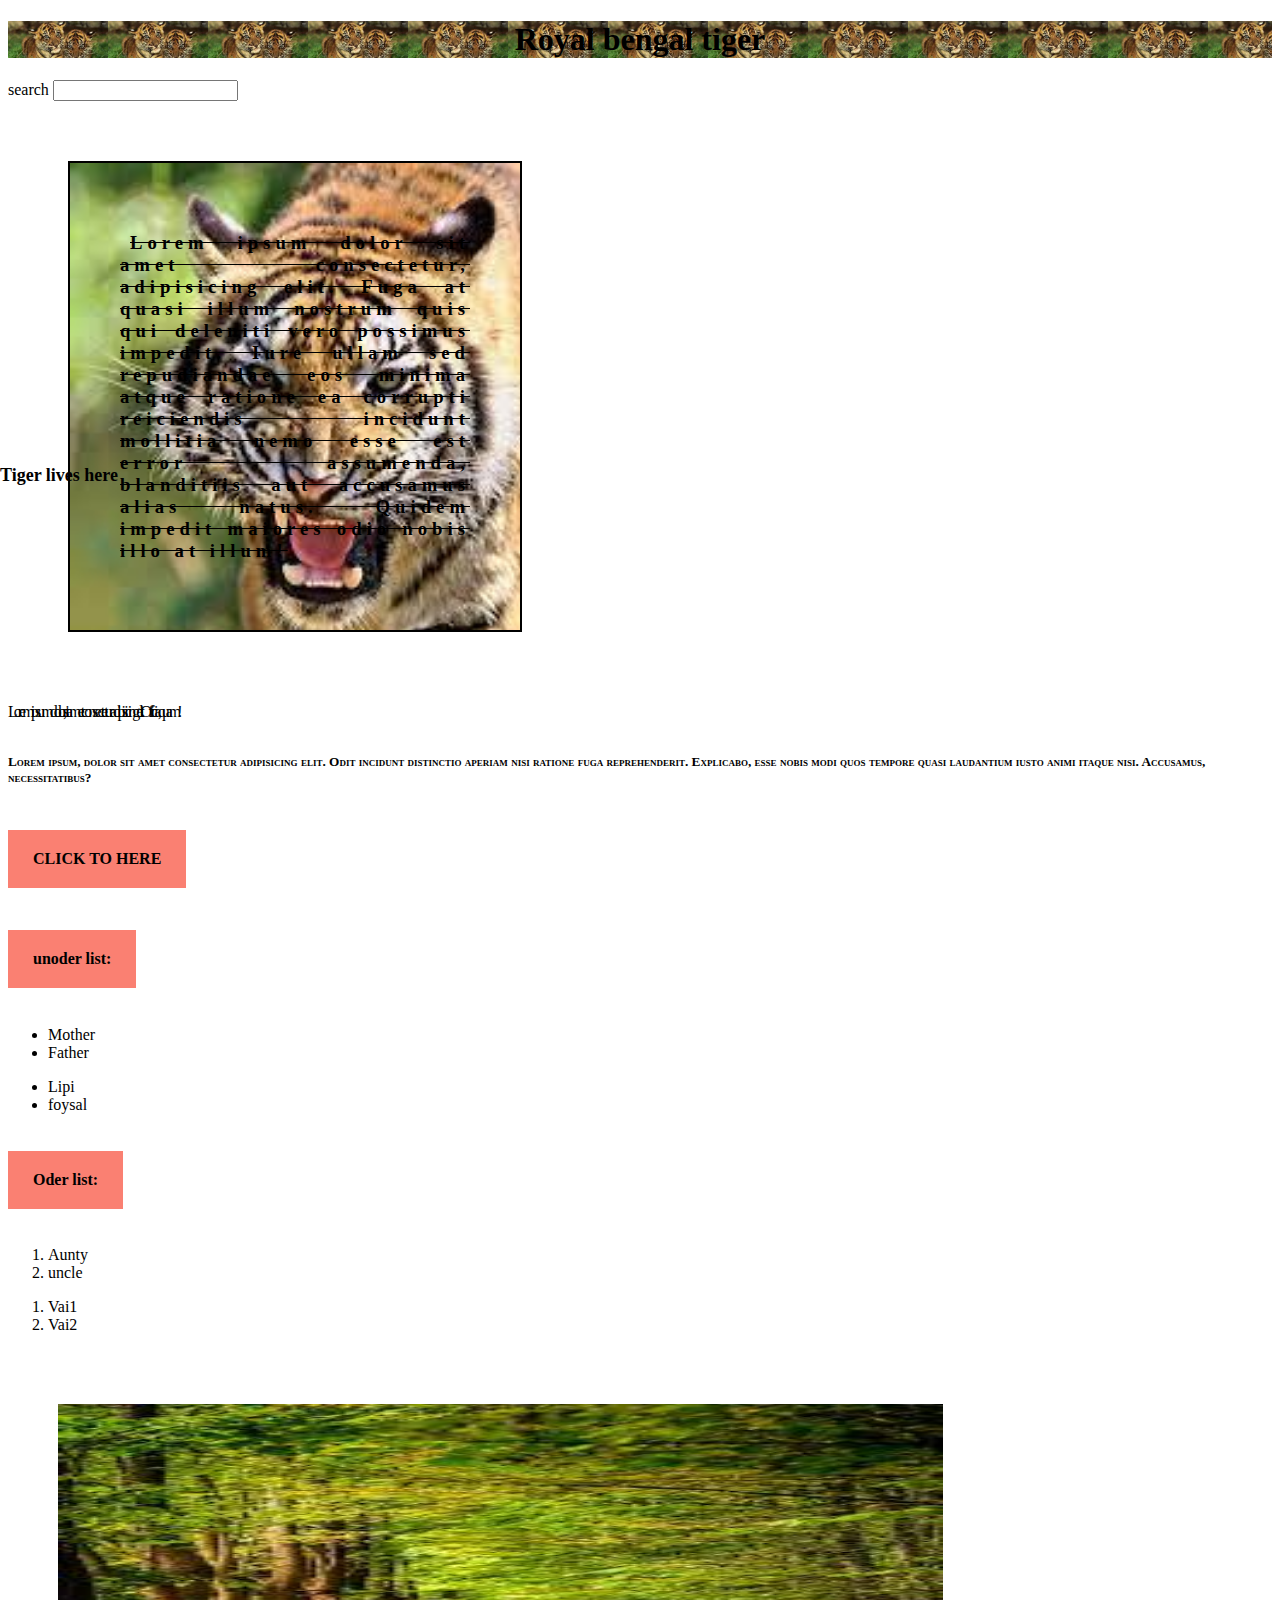
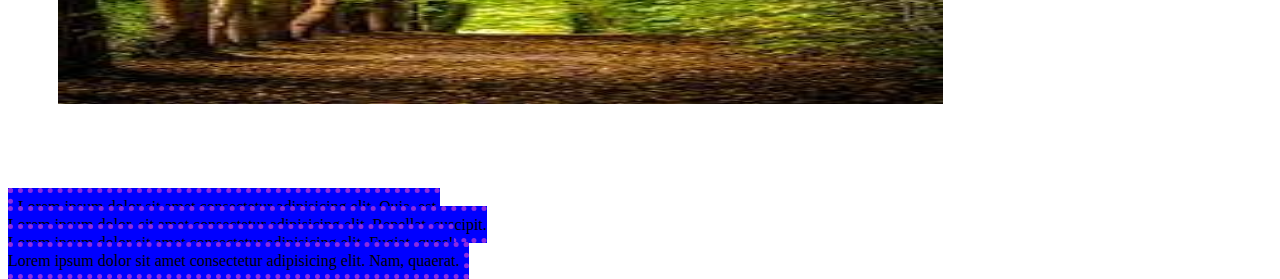
<file: 02/index.html>
<!DOCTYPE html>
<html lang="en">
<head>
    <meta charset="UTF-8">
    <meta http-equiv="X-UA-Compatible" content="IE=edge">
    <meta name="viewport" content="width=device-width, initial-scale=1.0">
    <title>Document</title>
</head>
<style>
    h1{
        text-align: center;
        background-image:url("../images\ \(5\).jpg");
        background-repeat: repeat-x;
        background-position-x:left;
        background-size: 100px;
    }
    div{
        border:2px solid black;
        padding:50px;
        width:350px;
        text-align:justify;
        text-decoration: line-through;
        color:black;
        text-indent: 10px;
        letter-spacing:5px ;
        margin: 60px;
        background-image:url("../images.jpg") ;
        background-size: 550px;
        background-repeat: no-repeat;
        
    }
    p{ 
        line-height: 2.5;
        letter-spacing:-4px;
    }
    h5{
        font-variant: small-caps;
    }
    h4{
        background-color: salmon;
        color:black;
        padding: 20px 25px;
        text-align: right;
        font-weight: bolder;
        display: inline-block;
    }
    h2.img-container{
        position: relative;
        width: 100%;
    
    }
    h2.text-center{
    left:0;
    top:50%;
     text-align: center;
     font-size: 18px;
     position: absolute;
    }
    img{
        width: 70%;
        height: 300px;
        padding: 50px;

    }
#overflow{
        padding: 5px;
        background-color: blue;
        width: 20px;
        border: 5px dotted blueviolet;
    }
</style>
<body>
    <h1>Royal bengal tiger</h1>
    <span>search</span>
    <input placeholder="">
    <div>    
     <h3>Lorem ipsum dolor sit amet consectetur, adipisicing elit. Fuga at quasi illum nostrum quis qui deleniti vero possimus impedit. Iure ullam sed repudiandae eos minima atque ratione ea corrupti reiciendis incidunt mollitia nemo esse est error assumenda, blanditiis aut accusamus alias natus. Quidem impedit maiores odio nobis illo at illum!</p>
     </div>
     <p> Lorem ipsum dolor, sit amet consectetur adipisicing elit. Officia, quam!</p> 
     <h5>Lorem ipsum, dolor sit amet consectetur adipisicing elit. Odit incidunt distinctio aperiam nisi ratione fuga reprehenderit. Explicabo, esse nobis modi quos tempore quasi laudantium iusto animi itaque nisi. Accusamus, necessitatibus?</h5>
        <h4 a href="../tiger.com" target="_blank">CLICK TO HERE</h4><br>
        <h4>unoder list:</h4>
        <ul class="circle">
            <li>Mother</li>
            <li>Father</li>
        </ul>
        <ul class="square">
            <li>Lipi</li>
            <li>foysal</li>
        </ul>
        <h4>Oder list:</h4>
        <ol class="roman">
            <li>Aunty</li>
            <li>uncle</li>
        </ol>
        <ol class="alpha">
            <li>Vai1</li>
            <li>Vai2</li>
        </ol>
        <h2 class="img-container">
         <img src="../download (1).jpg" alt="download(1).jpg">
         <h2 class="text-center"> Tiger lives here</h2></h2>
         <br>
        <a id="overflow">Lorem ipsum dolor sit amet consectetur adipisicing elit. Quia, est.<br>
            Lorem ipsum dolor, sit amet consectetur adipisicing elit. Repellat, suscipit.<br>
            Lorem ipsum dolor sit amet consectetur adipisicing elit. Fugiat, quos!<br>
            Lorem ipsum dolor sit amet consectetur adipisicing elit. Nam, quaerat.

        </a>
     </body>
</html>
</file>
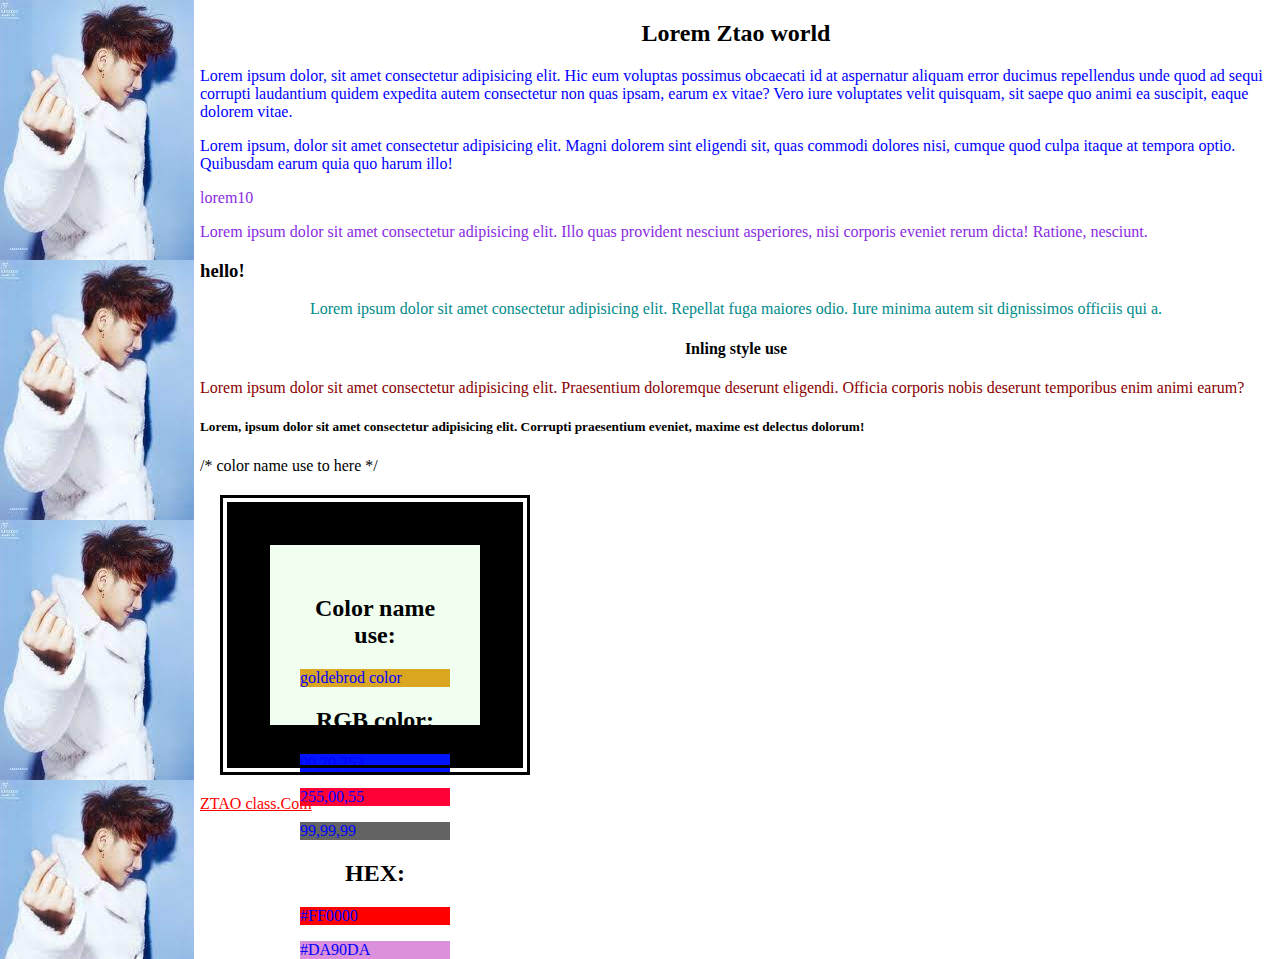
<file: lipi.html>
<!DOCTYPE html>
<html lang="en">
<head>
    <meta charset="UTF-8">
    <meta http-equiv="X-UA-Compatible" content="IE=edge">
    <meta name="viewport" content="width=device-width, initial-scale=1.0">
    <title>Document</title>
    <link rel="stylesheet" type="css" hrer="lipi.css">
    <style>
        h2{
            text-align:center;
        }
P{
     
     color:blue
}
#text{
     color:blueviolet
}
h3 .text{
     text-align:center;
       color:rgb(105, 182, 29);
}
.lipi{
    text-align: center;
    color:darkcyan;
}
body{
    background-image:url("download.jpg") ;
    background-repeat:repeat-y;
    background-position:left top ;
    margin-left: 200px;
    background-attachment:local;

}
p5{
    margin-left:90px;
    margin-top:50px;
}
div{
    background-color: honeydew;
max-width: 150px;
    height:120px;
    width: 350px;
    border: 40px solid black;
    padding: 30px;
    margin: 30px;
    outline-style:double ;
    outline-width: 10px;
}
a:link{
    color:red;
}
a:visited{
    color:green;
}
a:hover{
    color:hotpink;
}
a:active{
    color:blue;
}
    </style>
</head>
<body>
      <h2>Lorem Ztao world</h2>
      
      <p>Lorem ipsum dolor, sit amet consectetur adipisicing elit. Hic eum voluptas possimus obcaecati id at aspernatur aliquam error ducimus repellendus unde quod ad sequi corrupti laudantium quidem expedita autem consectetur non quas ipsam, earum ex vitae? Vero iure voluptates velit quisquam, sit saepe quo animi ea suscipit, eaque dolorem vitae.</p>
      <p>Lorem ipsum, dolor sit amet consectetur adipisicing elit. Magni dolorem sint eligendi sit, quas commodi dolores nisi, cumque quod culpa itaque at tempora optio. Quibusdam earum quia quo harum illo!</p>
     <p id="text">lorem10</p>
     <p id="text"> Lorem ipsum dolor sit amet consectetur adipisicing elit. Illo quas provident nesciunt asperiores, nisi corporis eveniet rerum dicta! Ratione, nesciunt.</p>
    <h3 class="text"> hello!</h3>
    <p class="lipi">Lorem ipsum dolor sit amet consectetur adipisicing elit. Repellat fuga maiores odio. Iure minima autem sit dignissimos officiis qui a.</p>
    <h4 style="text-align:center;">Inling style use</h4>
     <p style="color:darkred;">Lorem ipsum dolor sit amet consectetur adipisicing elit. Praesentium doloremque deserunt eligendi. Officia corporis nobis deserunt temporibus enim animi earum?</p>
      <h5>Lorem, ipsum dolor sit amet consectetur adipisicing elit. Corrupti praesentium eveniet, maxime est delectus dolorum!</h5>
      
             /* color name use to here */
             <div>
<h2>Color name use:</h2>
<p style="background-color: goldenrod;".> goldebrod color</p>
        <h2> RGB color:</h2>
        <p style="background-color:rgb(00,20,253) ;"> 00,20,253</p>
        <p style="background-color:rgb(255,00,55);"> 255,00,55</p>
        <p style="background-color:rgb(99,99,99) ;">99,99,99 </p>
<h2> HEX:</h2>
<p style="background-color:#FF0000 ;"> #FF0000</p>
<p style="background-color:#DA90DA ;">#DA90DA</p>
</div>
<p> <a href="https://www.facebook.com"target="-blank"> ZTAO class.Com</a>  
</p>
</body>
</html>
</file>
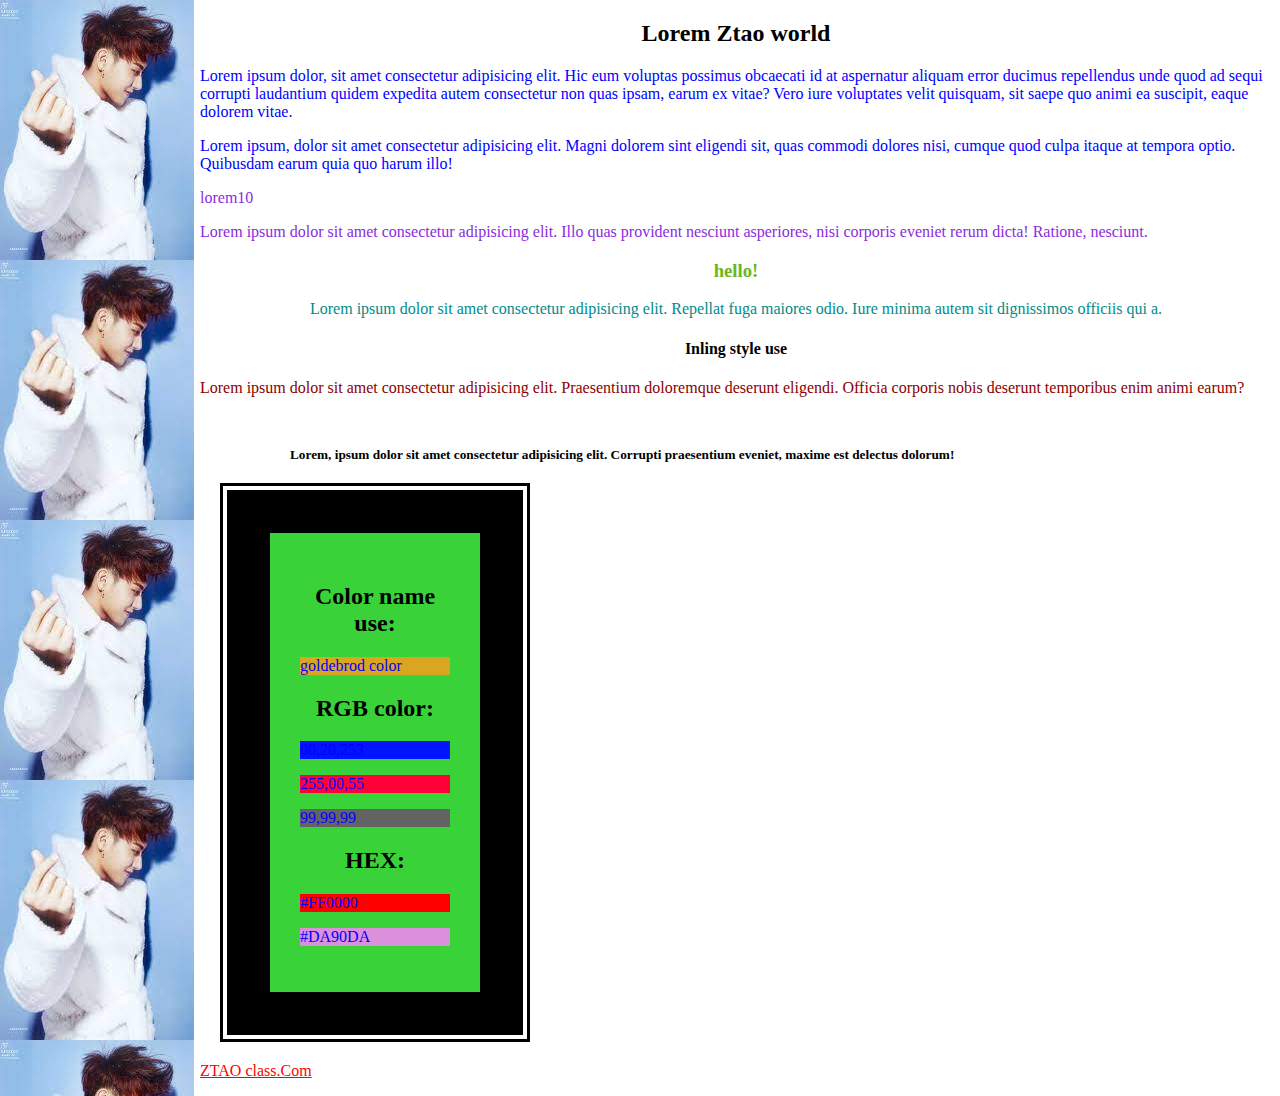
<file: 01/lipi.html>
<!DOCTYPE html>
<html lang="en">
<head>
    <meta charset="UTF-8">
    <meta http-equiv="X-UA-Compatible" content="IE=edge">
    <meta name="viewport" content="width=device-width, initial-scale=1.0">
    <title>Document</title>
    <link rel="stylesheet" type="css" href="lipi.css">
    <style>
        h2{
            text-align:center;
        }
P{
     
     color:blue;
}
#text{
     color:blueviolet;
}
 h3.text{
     text-align:center;
       color:rgb(105, 182, 29);
}
.lipi{
    text-align: center;
    color:darkcyan;
}
body{
    background-image:url("download.jpg") ;
    background-repeat:repeat-y;
    background-position:left top ;
    margin-left: 200px;
    background-attachment:local;

}
h5{
    margin-left:90px;
    margin-top:50px;
}
div{
    background-color: rgb(57, 211, 57);
max-width: 150px;
    
    width: 350px;
    border: 40px solid black;
    padding: 30px;
    margin: 30px;
    outline-style:double ;
    outline-width: 10px;
}
a:link{
    color:red;
}
a:visited{
    color:green;
}
a:hover{
    color:hotpink;
}
a:active{
    color:blue;
}
    </style>
</head>
<body>
      <h2>Lorem Ztao world</h2>
      
      <p>Lorem ipsum dolor, sit amet consectetur adipisicing elit. Hic eum voluptas possimus obcaecati id at aspernatur aliquam error ducimus repellendus unde quod ad sequi corrupti laudantium quidem expedita autem consectetur non quas ipsam, earum ex vitae? Vero iure voluptates velit quisquam, sit saepe quo animi ea suscipit, eaque dolorem vitae.</p>
      <p>Lorem ipsum, dolor sit amet consectetur adipisicing elit. Magni dolorem sint eligendi sit, quas commodi dolores nisi, cumque quod culpa itaque at tempora optio. Quibusdam earum quia quo harum illo!</p>
     <p id="text">lorem10</p>
     <p id="text"> Lorem ipsum dolor sit amet consectetur adipisicing elit. Illo quas provident nesciunt asperiores, nisi corporis eveniet rerum dicta! Ratione, nesciunt.</p>
    <h3 class="text"> hello!</h3>
    <p class="lipi">Lorem ipsum dolor sit amet consectetur adipisicing elit. Repellat fuga maiores odio. Iure minima autem sit dignissimos officiis qui a.</p>
    <h4 style="text-align:center;">Inling style use</h4>
     <p style="color:darkred;">Lorem ipsum dolor sit amet consectetur adipisicing elit. Praesentium doloremque deserunt eligendi. Officia corporis nobis deserunt temporibus enim animi earum?</p>
      <h5>Lorem, ipsum dolor sit amet consectetur adipisicing elit. Corrupti praesentium eveniet, maxime est delectus dolorum!</h5>
      
             <!--Do not-->
             <div>
<h2>Color name use:</h2>
<p style="background-color: goldenrod;"> goldebrod color</p>
        <h2> RGB color:</h2>
        <p style="background-color:rgb(00,20,253) ;"> 00,20,253</p>
        <p style="background-color:rgb(255,00,55);"> 255,00,55</p>
        <p style="background-color:rgb(99,99,99) ;">99,99,99 </p>
<h2> HEX:</h2>
<p style="background-color:#FF0000 ;"> #FF0000</p>
<p style="background-color:#DA90DA ;">#DA90DA</p>
</div>
<p> <a href="https://www.facebook.com" target="_blank"> ZTAO class.Com</a>  
</p>
</body>
</html>
</file>
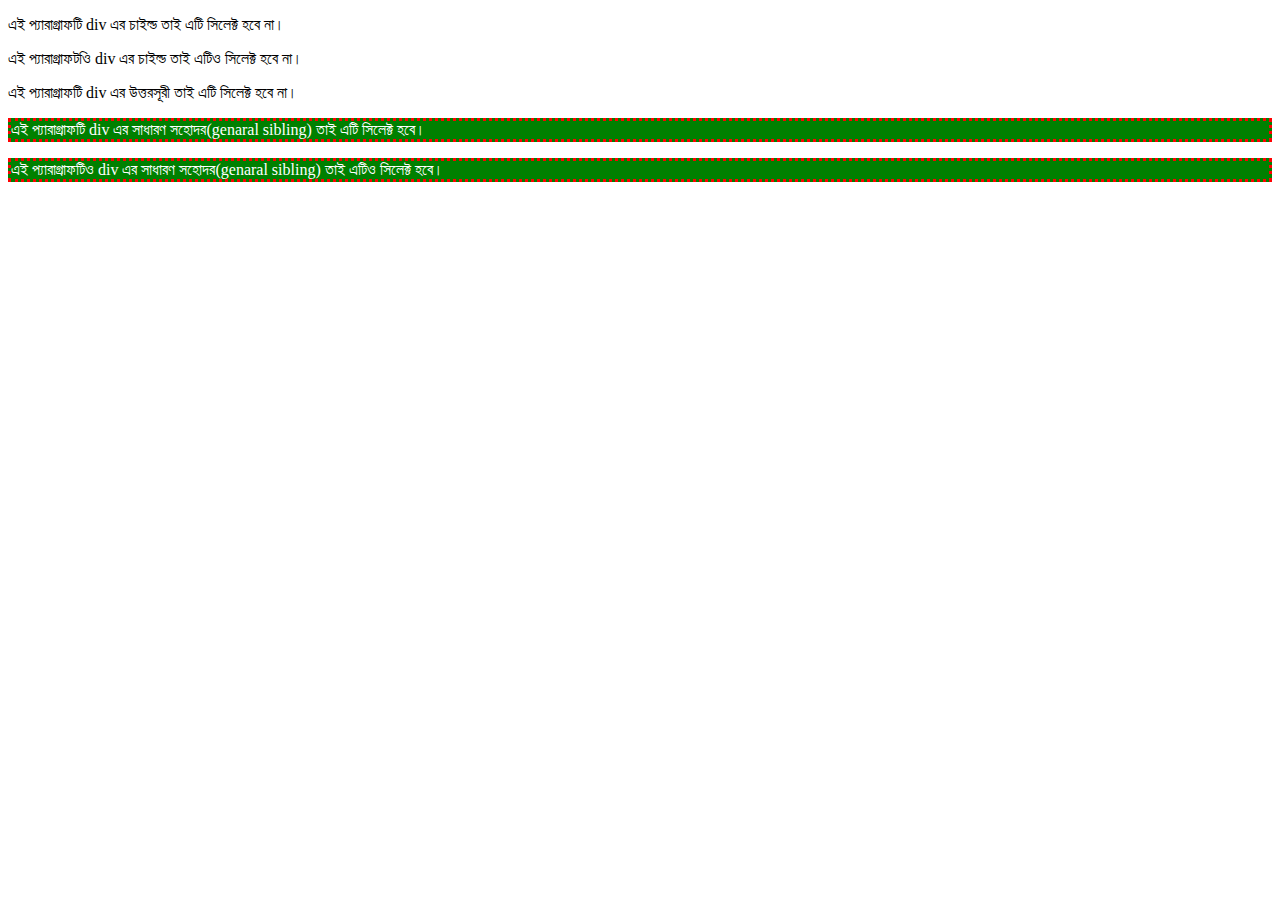
<file: 03/combinator.html>
<!DOCTYPE html>
<html lang="en">
<head>
    <meta charset="UTF-8">
    <meta http-equiv="X-UA-Compatible" content="IE=edge">
    <meta name="viewport" content="width=device-width, initial-scale=1.0">
    <title>Document</title> <style>
        div ~ p {
          background: green;
          color: white;
          border: 3px dotted red;
        }
        </style>
</head>
<body>
    <div>
        <p>এই প্যারাগ্রাফটি div এর চাইল্ড তাই এটি সিলেক্ট হবে না।</p>
        <p>এই প্যারাগ্রাফটওি div এর চাইল্ড তাই এটিও সিলেক্ট হবে না।</p>
        <span><p>এই প্যারাগ্রাফটি div এর উত্তরসূরী তাই এটি সিলেক্ট হবে না।</p></span>
      </div>
    
      <p>এই প্যারাগ্রাফটি div এর সাধারণ সহোদর(genaral sibling) তাই এটি সিলেক্ট হবে।</p> 
      <p>এই প্যারাগ্রাফটিও div এর সাধারণ সহোদর(genaral sibling) তাই এটিও সিলেক্ট হবে।</p>
    
</body>
</html>
</file>
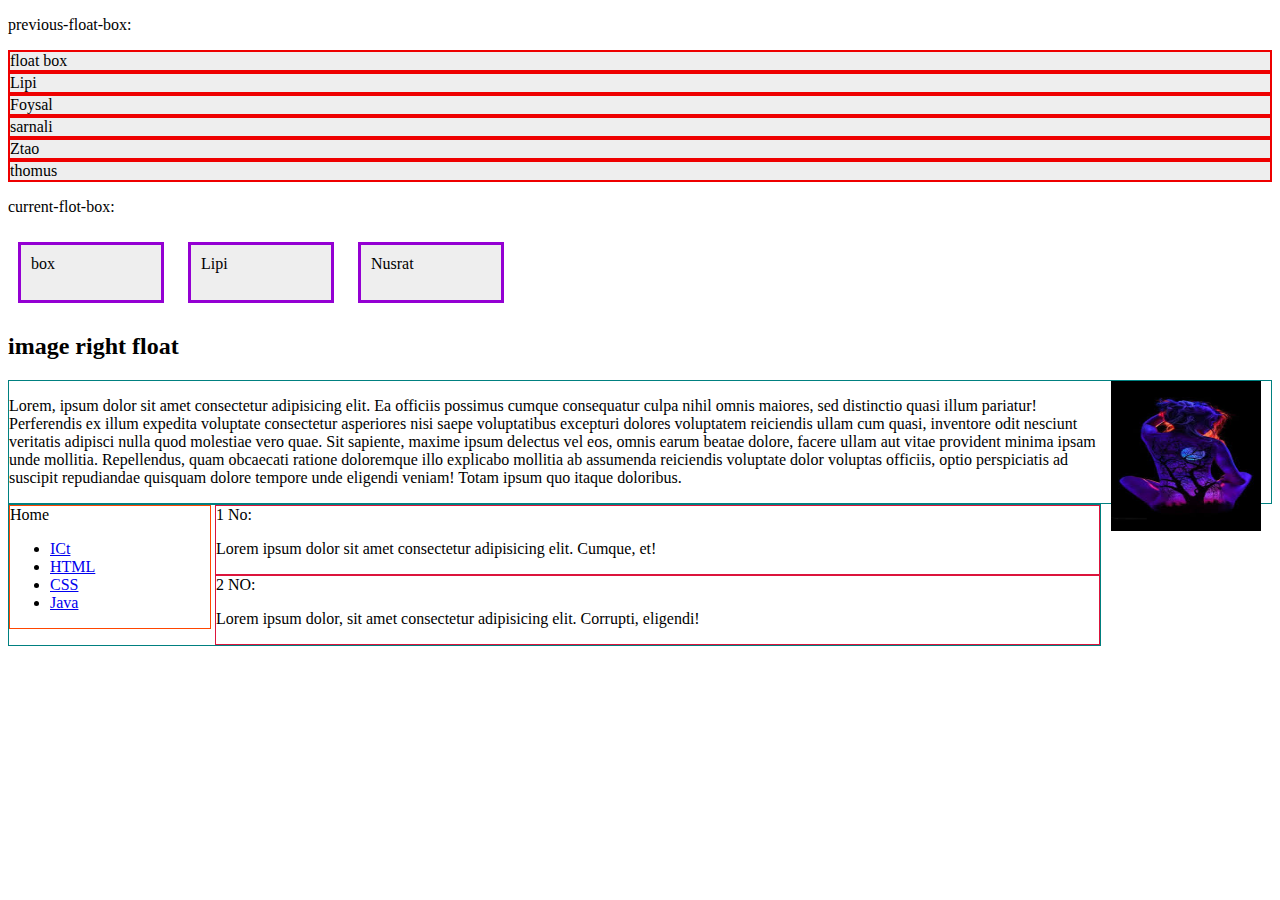
<file: 03/inline-block.html>
<!DOCTYPE html>
<html lang="en">
<head>
    <meta charset="UTF-8">
    <meta http-equiv="X-UA-Compatible" content="IE=edge">
    <meta name="viewport" content="width=device-width, initial-scale=1.0">
    <title>Document</title>
<style>
    .previous-float-box {
  
                  /* display: inline-block;
                 width:120px ;
                  height: 35px;
                 margin: 10px;
                 padding:10px;*/
                 background-color:#eee;
                 border: 2px solid #ee0000;
                }
    .current-flot-box {
             border: 3px solid #9400d3;
             background-color:#eee;
             display: inline-block;
             margin: 10px;
             height: 35px;
             width: 120px;
            padding: 10px;
        }
    .img{
              float:right;
             margin: 0 010px 10px;
        }
     div {
           border: 1px solid teal;
        }
  .clearfix {
               overflow: auto;
            }
  nav {
             float: left;
             width: 200px;
             border: 1px solid OrangeRed;
         }
  section {
             margin-left: 206px;
              border: 1px solid Crimson;
       }

</style>
    
</head>
<body>
    <p>previous-float-box:</p>

  <div class="previous-float-box">float box</div> 
  <div class="previous-float-box">Lipi</div> 
  <div class="previous-float-box">Foysal</div> 
  <div class="previous-float-box">sarnali</div> 
  <div class="previous-float-box">Ztao</div> 
  <div class="previous-float-box">thomus</div> 
  
<p>current-flot-box:</p>
  <div class="current-flot-box"> box</div> 
  <div class="current-flot-box">Lipi</div> 
  <div class="current-flot-box">Nusrat</div> 
  <h2> image right float</h2>
  <a>
    <div>
        <img class="img" src="./images (9).jpg" alt=".jpg"width="150px"height="150px"/>
        <p>Lorem, ipsum dolor sit amet consectetur adipisicing elit. Ea officiis possimus cumque consequatur culpa nihil omnis maiores, sed distinctio quasi illum pariatur! Perferendis ex illum expedita voluptate consectetur asperiores nisi saepe voluptatibus excepturi dolores voluptatem reiciendis ullam cum quasi, inventore odit nesciunt veritatis adipisci nulla quod molestiae vero quae. Sit sapiente, maxime ipsum delectus vel eos, omnis earum beatae dolore, facere ullam aut vitae provident minima ipsam unde mollitia. Repellendus, quam obcaecati ratione doloremque illo explicabo mollitia ab assumenda reiciendis voluptate dolor voluptas officiis, optio perspiciatis ad suscipit repudiandae quisquam dolore tempore unde eligendi veniam! Totam ipsum quo itaque doloribus.</p>
    </div>
  </a>
  
  <div class="clearfix">
    <nav>
      <span>Home</span>
      <ul>
        <li><a target="_blank" href="../index.php">ICt</a></li>
        <li><a target="_blank" href="index.php">HTML</a></li>
        <li><a target="_blank" href="html/index.php">CSS</a></li>
        <li><a target="_blank" href="js/index.php">Java</a></li>
      </ul>
    </nav>

    <section>
      <span>1 No:</span>
      <p>Lorem ipsum dolor sit amet consectetur adipisicing elit. Cumque, et!

      </p>
    </section>

    <section>
      <span>2 NO:</span>
      <p>Lorem ipsum dolor, sit amet consectetur adipisicing elit. Corrupti, eligendi!</p>
    </section>
  </div>
</body>
</html>
</file>
<file: 01/lipi.css>
body{
    background-color:#a0123d;
}
</file>
